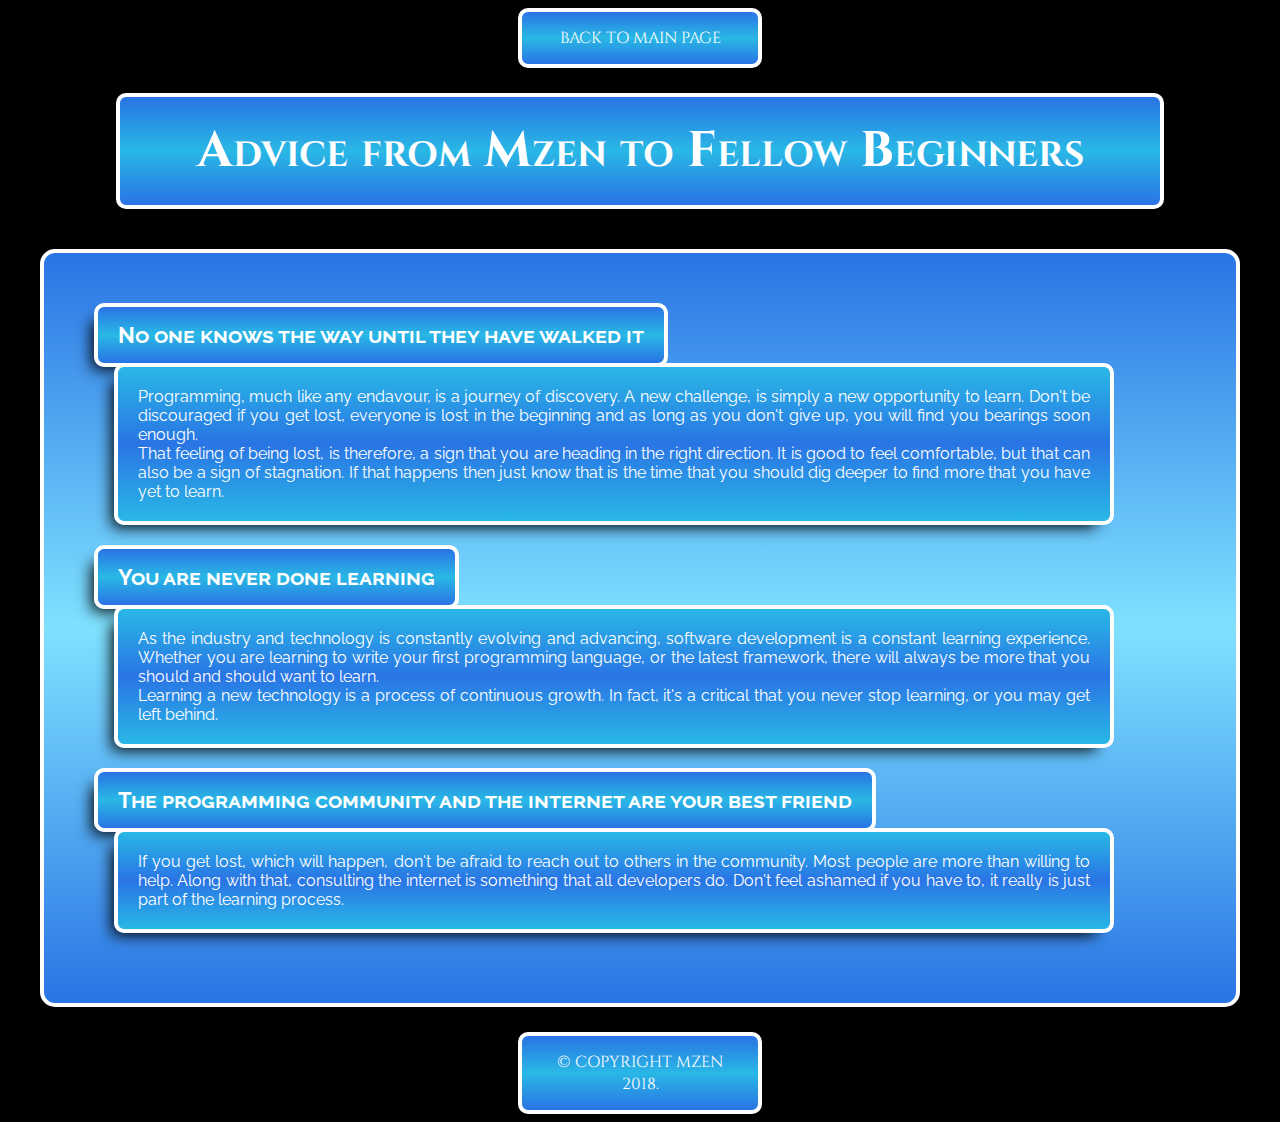
<file: advice/advice-mzen.html>
<!DOCTYPE html>
<html>
<head>
	<meta charset="utf-8">
	<link rel="icon" href="favicon.ico">
	<link rel="stylesheet" type="text/css" href="../css/advice-mzen-style.css">
    <link href="https://fonts.googleapis.com/css?family=Cinzel|Raleway" rel="stylesheet">
	<title>Mzen's Advice For Coding</title>
</head>

<!-- replace skillcrush with your name here -->
<body>
	<header>
		<a class="a" href="../index.html">Back to Main Page</a>
		<h1>Advice from Mzen to Fellow Beginners</h1>
	</header>

	<section>
		<div class="mzen-container">
			<h4>No one knows the way until they have walked it</h4>
			<p>Programming, much like any endavour, is a journey of discovery. A new challenge, is simply a new opportunity to learn. Don't be discouraged if you get lost, everyone is lost in the beginning and as long as you don't give up, you will find you bearings soon enough.
            <br>That feeling of being lost, is therefore, a sign that you are heading in the right direction. It is good to feel comfortable, but that can also be a sign of stagnation. If that happens then just know that is the time that you should dig deeper to find more that you have yet to learn.</p>

			<h4>You are never done learning</h4>
			<p>As the industry and technology is constantly evolving and advancing, software development is a constant learning experience. Whether you are learning to write your first programming language, or the latest framework, there will always be more that you should and should want to learn.
            <br>Learning a new technology is a process of continuous growth. In fact, it's a critical that you never stop learning, or you may get left behind.</p>
           
            <h4>The programming community and the internet are your best friend</h4>
			<p>If you get lost, which will happen, don't be afraid to reach out to others in the community. Most people are more than willing to help. Along with that, consulting the internet is something that all developers do. Don't feel ashamed if you have to, it really is just part of the learning process.</p>
        </div>
    </section>

	<footer>
    <a href= "http://mzen-ultra.github.io" target="_blank">&copy; Copyright Mzen 2018.</a>  
	</footer>
</body>
</html>
</file>
<file: css/advice-mzen-style.css>
body{
    background: url(https://xshyfc.com/wp-content/uploads/data/2018/2/22/Electric-Light-Orchestra-Wallpaper-PIC-WPXH339924.jpg) top left no-repeat black;
}

a {
    font-family: 'Cinzel', serif;
    text-decoration: none;
    border: 4px solid #ffffff;
    padding: 15px;
    margin: 25px 25px 25px 25px;
    border-radius: 10px;
    box-shadow:-10px 10px 15px -8px #000;
    color: #fff;
    text-transform: uppercase;
    margin: 0 auto;
    width: 206px;
    display: block;
    text-align: center;
    background: linear-gradient(to bottom, rgb(41, 116, 228) 0%, #29b8e5 50%,rgb(41, 116, 228) 100%);
}

h1{
    text-align:center;
    font-family: 'Cinzel', serif;
    font-size: 50px;
    width: 1000px;
    border: 4px solid #ffffff;
    background: linear-gradient(to bottom, rgb(41, 116, 228) 0%, #29b8e5 50%,rgb(41, 116, 228) 100%);
    margin: 25px auto 25px;
    padding: 20px 20px 20px 20px;
    border-radius: 10px;
    color: white;
    font-variant: small-caps;
    float: center;
    clear: both;
    box-shadow:-10px 10px 15px -8px #000;
}

section{
    border: 4px solid #ffffff;
    width: 1200px;
    margin:40px auto 25px;
    padding: 50px;
    box-sizing:border-box;
    background: linear-gradient(to bottom, hsl(216, 78%, 53%) 0%,hsl(194, 100%, 75%) 50%,hsl(216, 78%, 53%) 100%);
    box-shadow:-10px 10px 15px -8px #000;
    -webkit-border-radius:5px;
    -moz-border-radius: 5px;
    border-radius: 15px;
    text-align:center;
    overflow: auto;
 }

h4{
    font-family: 'Raleway', sans-serif; 
    font-size: 22px;
    border: 4px solid #ffffff;
    background: linear-gradient(to bottom, rgb(41, 116, 228) 0%, #29b8e5 50%,rgb(41, 116, 228) 100%);
    margin: 0 0 -4px 0;
    padding: 15px 20px 15px 20px;
    border-radius: 10px;
    box-shadow:-10px 10px 15px -8px #000;
    color: white;
    font-variant: small-caps;
    float:left;
    clear: both;
}

p{
    font-family: 'Raleway', sans-serif; 
    border: 4px solid #ffffff;
    width: 1000px;
    margin: 0 20px 20px 20px;
    padding: 20px;
    box-sizing:border-box;
    background: linear-gradient(to bottom, #29b8e5 0%,hsl(216, 78%, 53%) 50%,#29b8e5 100%);
    box-shadow:-10px 10px 15px -8px #000;
    border-radius: 10px;
    text-align:justify;
    float: left;
    color:white;
 }
</file>
